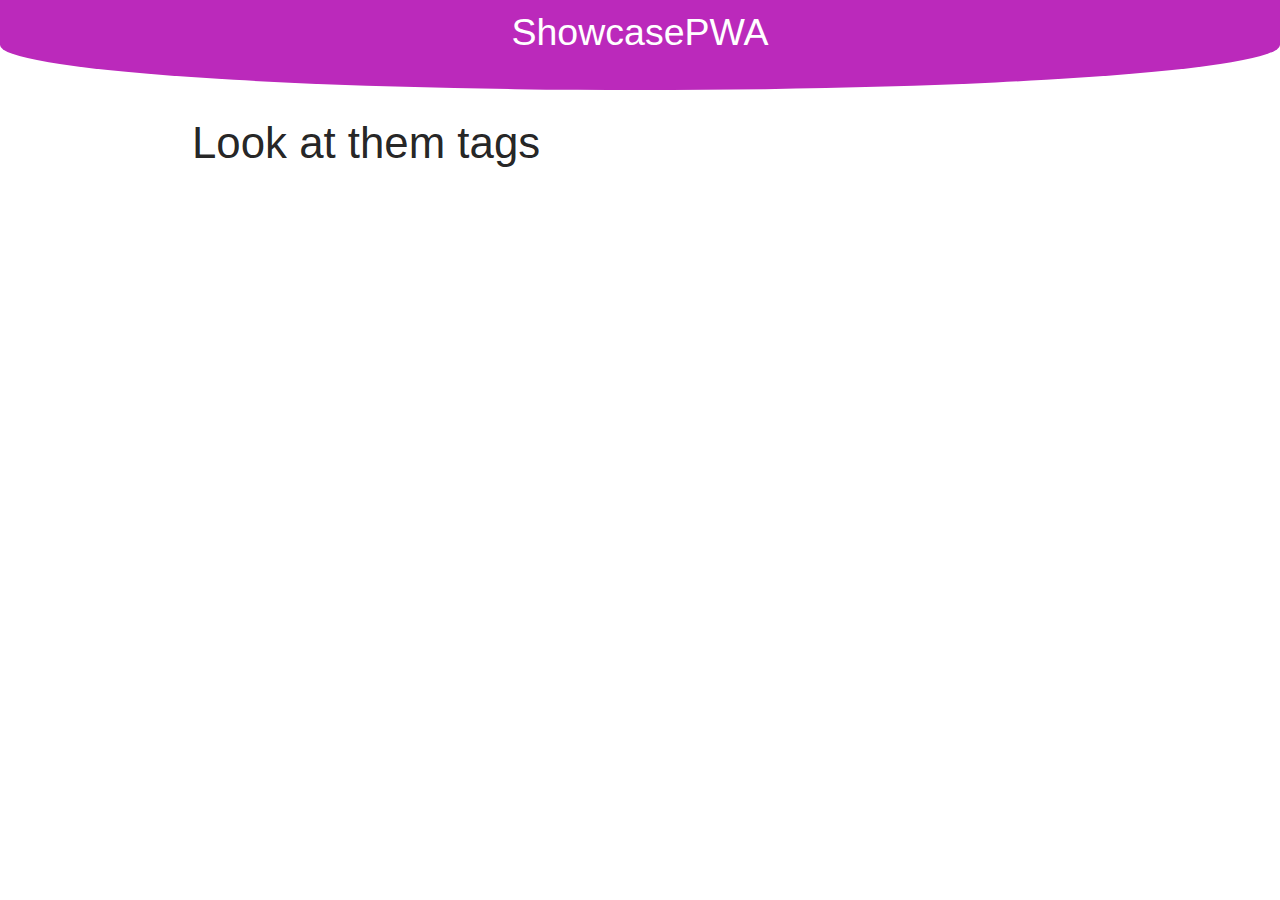
<file: index.html>
<html lang="en">
<head>
  <meta charset="UTF-8">
  <meta name="viewport" content="width=device-width, initial-scale=1.0">
  <meta http-equiv="X-UA-Compatible" content="ie=edge">
  <title>Showcase PWA</title>
  <link type="text/css" rel="stylesheet" href="/css/materialize.min.css"  media="screen,projection"/>
  <link rel="stylesheet" href="styles.css">
  <link rel="manifest" href="manifest.json">
</head>
<body>
  <nav class="nav z-depth-0">
    <div class="nav-wrapper container">
      <span class="title">ShowcasePWA</span>
    </div>
  </nav>
  <div class="container">
    <h3>Look at them tags</h3>
    <div class="status-tags"></div>
  </div>
  <main></main>
  <script type="text/javascript" src="/js/materialize.min.js"></script>
  <script src='./localforage.js'></script>
  <script src="app.js"></script>
</body>
</html>
</file>
<file: styles.css>
* {
  font-family: 'Montserrat', sans-serif;
}

body {
  font-family: 'Montserrat', sans-serif;
}

img {
  max-width: 100%;
}

.project a {
  text-decoration: none;
  color: black;
}

.nav {
  background-color: #BB29BB;
  min-height: 10%;
  border-radius: 0 0 50% 50%;
}

.title {
  font-size: 2.5rem;
  display: flex;
  justify-content: center;
}

.status-tags {
  margin-bottom: 3rem;
}

.tag { 
  display: inline-block;
  margin: 0.5rem 0.3rem;
}

.tag-text {
  color: white;
  background-color: #3CC1E0;
  padding: 0.4rem 0.8rem;
  border-radius: 1.2rem;
}
</file>
